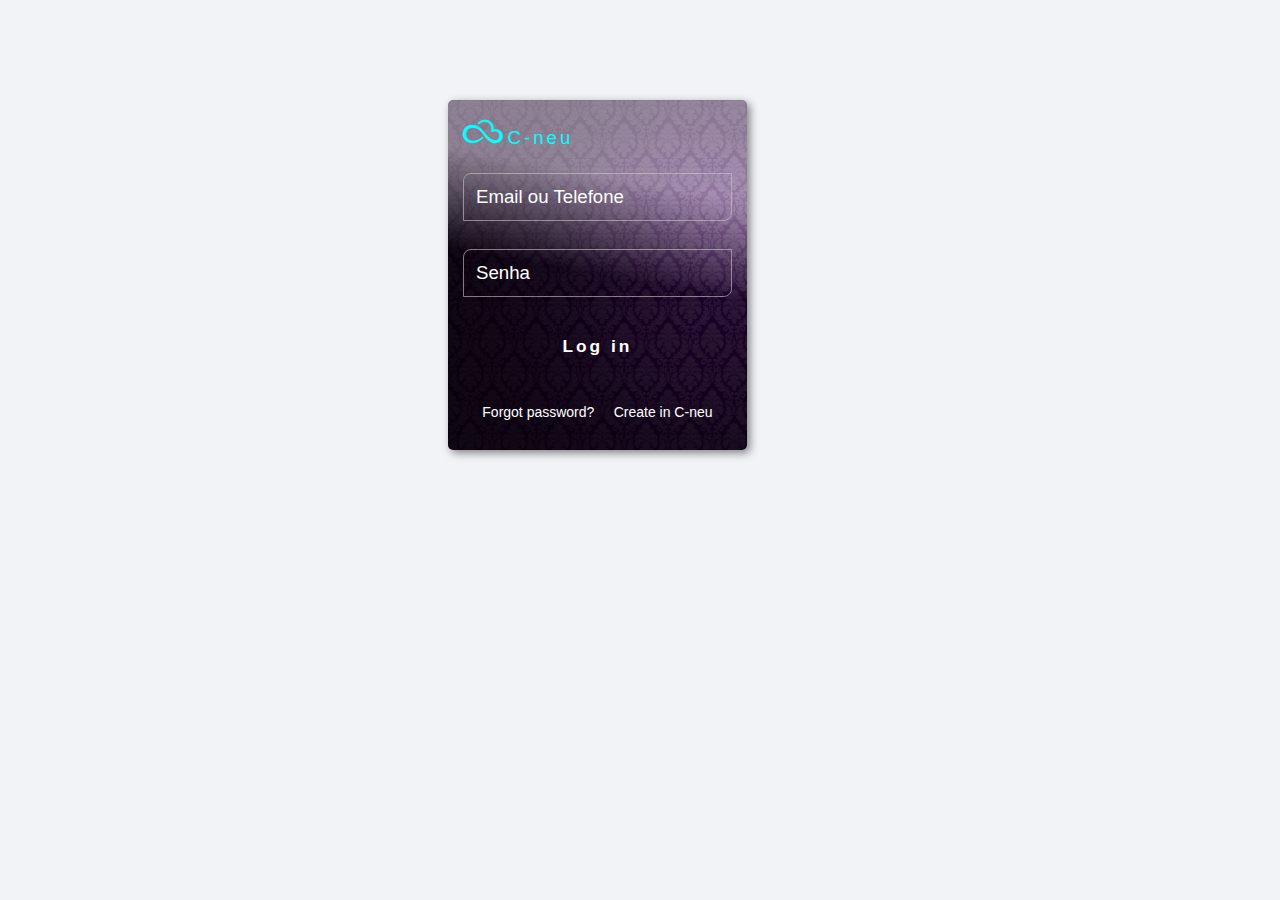
<file: login.html>
<!DOCTYPE html>
 <html lang="pt-Ao">
   <head>
    <title>C-neu-log</title>
    <!-----TITTLE AREA-->
    <meta charset="UTF-8">
    <meta http-equiv="X-UA-Compatible" content="IE=edge">
    <meta name="viewport" content="width=device-width, initial-scale=1.0">
    <!-----META AREA-->
    <link rel="stylesheet" href="assets/css/font-awesome.min.css">
    <link rel="stylesheet" href="assets/css/responsive.css">
    <link rel="stylesheet" href="assets/css/style.css">
    <!-----LINK AREA-->
</head>
 <body>
    <div class="modal">
            <form action="" id="form">
                <div class="logoin">
                    <i class="fa fa-skyatlas"></i>
                    <a href="#" class="text-logo">C-neu</a>
                </div>
                <input type="email" name="login" id="input" placeholder="Email ou Telefone" required>

                <input type="password" name="login" id="input" placeholder="Senha" required>

                <a href="index.html"  class="button_log_in">Log in</a>

                <div class="help_usrs">
                    <a href="#" class="anchor_forgot these">Forgot password?</a>
                    <a href="#" class="anchor_create_account these"  onclick="toggle()">Create in C-neu</a>
                </div>
            </form>

        </div>
            </div>
</body>
</html>
</file>
<file: assets/css/responsive.css>
@charset "UTF-8";
/**
 * FOLHA DE ESTILO RESPONSÁVEL PELA RESPONSIDADE
 */
/**
 * Trabalhando a responsividade do site
 */
/**
 * Aqui se trabalhou o extra small devices
 */
@media (max-width: 575px) {}
/**
 * Aqui se trabalhou o small devices
 */
@media (min-width: 576px) and (max-width: 767px) {  }
/**
 * Aqui se trabalhou o medium devices
 */
@media (min-width: 768px) and (max-width: 991px) {
}
/**
 * Aqui se trabalhou o large devices
 */
@media (min-width: 992px) and (max-width: 1199px) {
}

/*# sourceMappingURL=responsive.css.map */
</file>
<file: assets/css/style.css>
*{
    margin: 0;
    padding: 0;
    list-style: none;
    text-decoration: none;
    border: none;
    font-family: sans-serif;
}
body{
    background: #F2F3F7;
}
/*LOG IN AREA*/

.modal{
    display: block;
    margin: 100px auto;
    width: 30%;
}
#form{
    display:flex;
    padding: 15px;
    flex-direction: column;
    justify-content: space-between;
    border-radius: 5px;
    box-shadow: 3px 3px 9px #0007;
    background: linear-gradient(370deg,#0009,#0009,#0009,#fff7,#fff7),url('../image/R.jfif');
    background-size: cover;;
    width: 70%;
    height: 320px;
}
.legend{
    color: #0009;
    text-align: center;
    margin: 20px 0;
    font: bold 15pt arial;
}
#input{
    padding: 12px;
    margin: 5px 0;
    border: 1px solid #ccc9;
    border-radius: 8px 0px;
    font-size: 14pt;
    background-color: transparent;
    color: white
}
.button_log_in{
    padding: 12px;
    margin: 5px 0;
    color: white;
    font: bold 13pt arial;
    text-align: center;
    letter-spacing: 3px;
    background-color:transparent;
}
.help_usrs{
    display: flex;
    flex-direction: row;
    justify-content: space-evenly;
    margin:12px 0 15px 0;
}
.these{
    font: 100 14px arial;
    color: white;
}
#cadastrar{
    display: none;
    position: absolute;
    top: 0;
    left: 200px;
    width: 950px;
    height:100%;
    box-shadow: 3px 3px 9px #000;
    border-radius: 5px;
    background: url('../image/imagenstostory/tres-jovens-lindas-meninas-sorridentes-em-roupas-de-jeans-casual-de-verao-na-moda-mulheres-sexy-despreocupadas-posando-modelos-positivos-em-oculos-de-sol_158538-4730.webp');
    background-size: cover;
    border: 3px solid;
    border-top-color: yellow;
    border-right-color: orangered;
    border-left-color: green;
    border-bottom-color: aqua;
}
.h2_cadastrar {
    margin:100px 0px 15px 0px;
    text-align: center;
    color: aqua;
}
#white{
    background: transparent;
    display:flex;
    padding: 15px;
    flex-direction: column;
    justify-content: space-between;
    border-radius: 5px;
}
/**/
.container{
    display: block;
    width: 98%;
    margin: 0 auto;
}
.header-main{
    position: fixed;
    top: 0;
    width: 100%;
    background-image: url("../image/R.jfif");
    padding: 12px;
    box-shadow: 2px 3px 5px #302e2e;
    z-index: 100;
}
.content{
    display: flex;
    flex-direction: row;
    justify-content: space-around;
    align-items: center;
}
.logo{
    width: 12%;
    display: flex;
    flex-direction: row;
    justify-content: space-between;
    align-items: center;
}
.home{
    padding: 3px 6px;
    border: 1px solid #F2F3F7;
    border-radius: 4px;
}
.fa-home{
    font-size: 50px;
    color: #F2F3F7;
}
.logotipo{
    display: flex;
    flex-direction: row;
    justify-content:space-around ;
    align-items: center;
}
.fa-skyatlas{
    font-size: 35px;
    color: aqua;
}
.text-logo{
    color: aqua;
    font-size: 14pt;
    letter-spacing: 3px;
}
.search{
    display: flex;
    padding: 10px;
    width: 40%;
}
.search input{
    width: 94%;
    padding: 10px;
    background-color: #ccc5;
    border: 2px solid #F2F3F7;
    border-radius: 5px 0px 0px 5px;
    text-align: center;
    font-size: 14pt;
    color: white;
}
::placeholder{
    color: white;
}
.search button{
    color: #F2F3F7;
    background-color: #ccc5;
    border: 2px solid #F2F3F7;
    border-radius: 0px 5px 5px 0px;
    padding: 10px;
}
.navbar{
    width: 26%;
}
.ul-navbar{
    display: flex;
    flex-direction: row;
    justify-content: space-between;
    align-items: center;
    padding: 15px;
}
.link-navbar{
    display: flex;
    flex-direction: column;
    justify-content: space-between;
    font-size: 14pt;
    align-items: center;
    color: #F2F3F7;
}
.link-navbar i{
    font-size: 20pt;
    color: white;
}
.beat{
    animation: beating 1s linear infinite;
}
/******_______________________________________*******************************_____________________*************************************************/
.principal{
    padding-top: 30px;
    width: 100%;
}
.content_principal{
    display: flex;
    flex-direction: row;
    justify-content: space-between;
    margin-top: 75px;
}
.content_lateral_left{
    position: fixed;
    top: 112px;
    left: 3;
    width: 22%;
    height: 500px;
}
.div1_left img{
    width: 14%;
    height: 14%;
    border-radius: 10px;
    margin-right: 15px;
}
.div1_left p{
    font: 200 13pt arial;
}
.left{
    display: flex;
    align-items: center;
    padding: 14px 0;
}
.left p {
    font-size: 20pt;
    margin-right: 15px;
    background:url("../image/R.jfif");
    background-clip: text;
    -webkit-background-clip: text;
    color:transparent;
    cursor: pointer;
}
.left a{
    font: 200 13pt arial;
}
.left b{
    color: black;
}
.div6_left{
    width: 70%;
    border-bottom: 1px solid #ccc;
}
/*****************************************************/
.content_central{
    display: block;
    margin: 0 auto;
    width: 50%;
    height: 2800px;
}
.story{
    display: flex;
    flex-direction: row;
    justify-content: space-between;
    width: 100%;
    margin-top: 10px;
    overflow-y: auto;
}
.size{
    display: flex;
    flex-direction:row;
    flex-wrap: wrap;
    justify-content: center;
    align-items: flex-end;
    min-width: 200px;
    height: 200px;
    margin: 2px 6px;
    color: white;
    font: bold 13pt arial;
    padding-bottom: 20px;
    border-radius:12px;
    text-shadow: 5px 5px 9px #000;
    box-shadow: 2px 5px 10px #0009;
}
.div1{
    background: url('../image/imagenstostory/2e19f8285049b4d03c94759b0dcf46c7.jpg');
    background-size: cover;
    background-position:center ;
}
.div1 p {
    width: 100%;
    height: 60px;
    margin-top: 160px;
    text-align: center;
    border-radius:0 0 12px 12px ;
    background:url("../image/R.jfif") ;
    filter: blur(1px);
}
.div2{
    background: url('../image/imagenstostory/R\ \(1\).jfif');
    background-size: cover;
    background-position:center ;
}

.div3{
    background: url('../image/imagenstostory/R\ \(2\).jfif');
    background-size: cover;
    background-position:center ;
}

.div4{
    background: url('../image/imagenstostory/a24f774a066a4d6a35b3c1835bf36d02.jpg');
    background-size: cover;
    background-position:center ;
}
.div5{
    background: url('../image/imagenstostory/R.jfif');
    background-size: cover;
    background-position:center ;
}
.info{
    display: block;
    width: 80%;
    height: 300px;
    padding: 12px;
    margin: 30px auto;
    background: white;
    border-radius: 12px;
    box-shadow: 5px 5px 10px #0009;
}
.tv{
    display: flex;
    justify-content: space-between;
}
.content_info{
    display: block;
    margin-top: 12px;
}
.heading_info{
    text-align: left;
    font: bold 18pt arial;
}
.para1_info{
    text-align: left;
    font: 200 14pt arial ;
    margin: 14px 0;
}
.para2_info{
    text-align: left;
    font: 100 12pt arial;
}
.anchor_info{
    display: block;
    width: 70%;
    margin: 15px auto;
    text-align: center;
    padding: 12px 20px;
    border-radius: 12px;
    color: white;
    background: rgba(16, 122, 243, .9);
}

.posted{
    display: flex;
    flex-direction: row;
    justify-content: space-between;
    width: 100%;
    margin-top: 2px;
    border: 1px solid #ccc;
    padding: 10px;
    background-color: antiquewhite;
}
.yourlegend{
    display: flex;
    flex-direction: column;
    justify-content: space-between;
    width: 38%;
}
.reacts{
    display: flex;
    flex-direction: row;
    justify-content: space-between;
    padding: 7px;
    border: 1px solid #ac9c9c;
    background: #0006;
}
.react-icon{
    color: #75e1fc;
    font-size: 14pt;
    cursor: pointer;
}
.info4{
}
.info4 img{
    width: 650px;
    height: 400px;
    border-radius:0px 20px 20px 0px;
    object-fit: cover;
}
.info5{
}
.info5 img{
    width: 650px;
    border-radius: 0px 20px 20px 0px;
    object-fit: cover;
}

.info6 video{
    height: 500px;
    width: 650px;
    border-radius: 0px 20px 20px 0px;
    object-fit: cover;
}
/*************ANIMATION PRELOADING********************************************/
@keyframes loading {
    0%{
        background-position: 0%;
    }
    50%{
        background-position: 100%;
    }
    100%{
        background-position: 0%;
    }
}
@keyframes beating {
    0%{
        font-size: 20pt;
    }
    50%{
        font-size: 10pt;color: yellow;
    }
    100%{
        font-size: 20pt;
    }
}
/*********************************************************/
.content_lateral_right{
    position: fixed;
    top: 104px;
    right: 0;
    width: 19%;
    height: 500px;
    padding: 12px;
    overflow: auto;
}
.content_clright{
    display: flex;
    flex-direction: column;
    align-items: center;
    width: 100%;
    height: 250px;
    margin-bottom: 30px;
    box-shadow: 2px 2px 6px #ccc;
    border-radius: 9px;
    background-color: white;
}
.game{
    display: flex;
    flex-direction: row;
    justify-content: space-between;
    align-items: center;
    width: 90%;
    height: 30px;
    margin: 9px 0;
    font-size: 20pt;
}
.gameicon{
    background:url("../image/R.jfif");
    background-clip: text;
    -webkit-background-clip: text;
    color:transparent;
}
.content_clright2{
    display: flex;
    flex-direction:row;
    justify-content: space-between;
    width: 90%;
    margin: 9px 0;
}
.first_left{
    display: flex;
    flex-direction: column;
    align-items: center;
    width: 48%;
}
.first_left img{
    width: 70%;
    box-shadow: 1px 1px 4px #ddd;
    border-radius: 10px;
}
.first_left h3{
    margin: 6px 0;
    text-align: left;
    font-size: 13pt;
}
.first_left p{
    font-size: 11px;
    color: #0009;
}
.content_clright a{
    color: black;
}

/*****************SCROLL AREA****************************************/
::-webkit-scrollbar{
    width: 0px;
}
</file>
